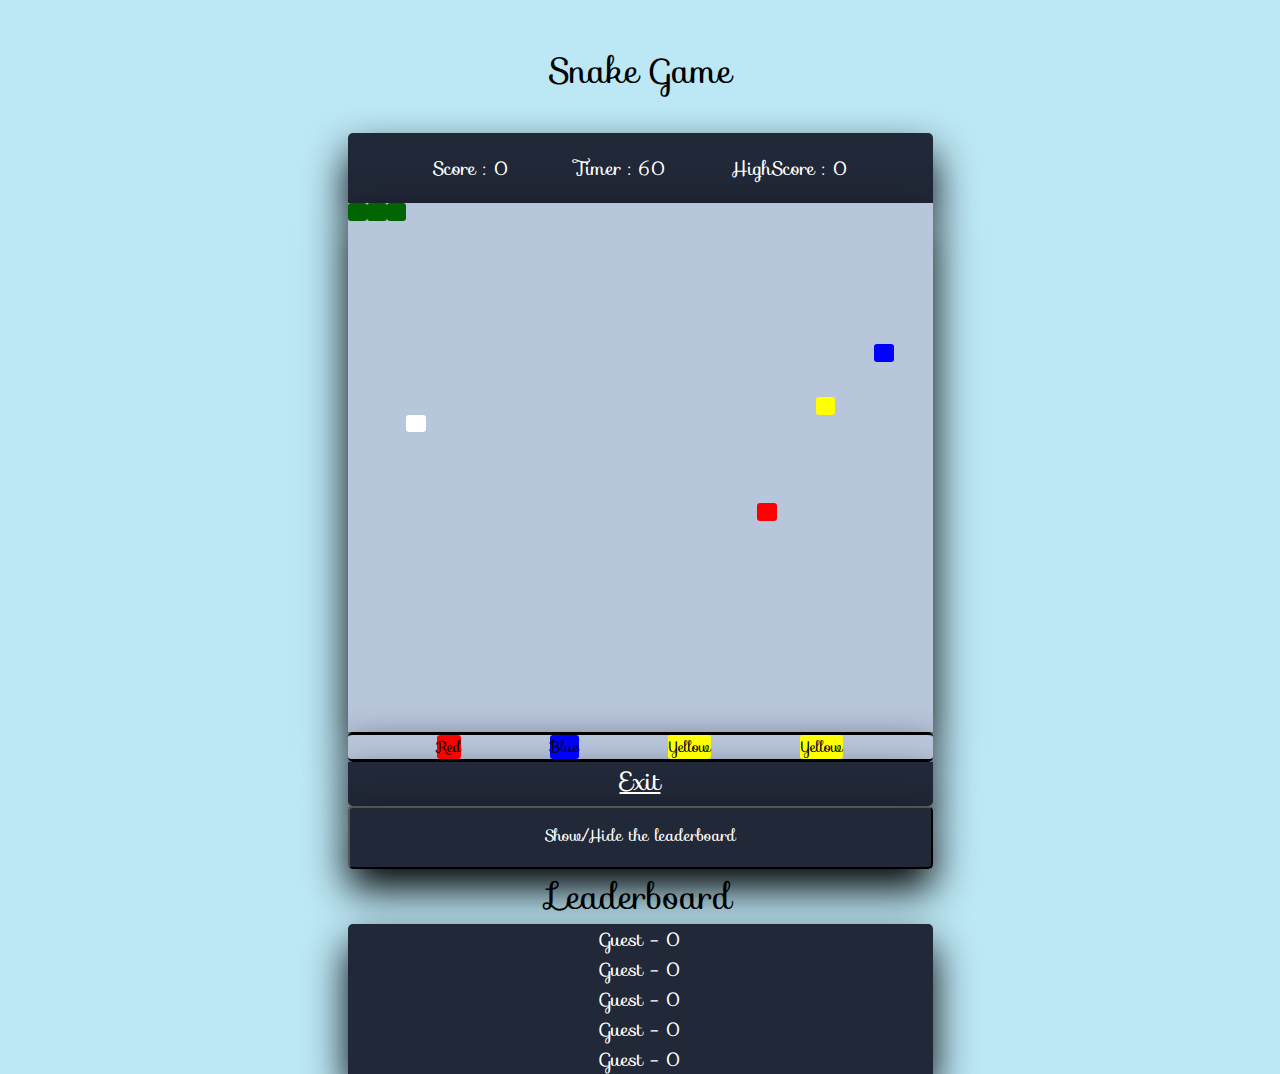
<file: snakegame.html>
<!DOCTYPE html>
<html lang="en">
<head>
    <meta charset="UTF-8">
    <meta http-equiv="X-UA-Compatible" content="IE=edge">
    <meta name="viewport" content="width=device-width, initial-scale=1.0">
    <title>SnakeGame</title>
    <link rel="stylesheet" href="style.css">
    <link href="https://fonts.googleapis.com/css2?family=Sofia&display=swap" rel="stylesheet">
    <link rel="stylesheet" href="https://cdnjs.cloudflare.com/ajax/libs/font-awesome/6.3.0/css/all.min.css">
<body>
    <audio autoplay loop src="audio.mp3"></audio>
    
    <div class="outerWindow">
        <p class="Heading">Snake Game</p>

        <div class="gameScore">
            <span class="score">Score : 0</span>
            <span class="timer">Timer : 60 </span>
            <span class="highScore">HighScore : 0</span>
        </div>       

        <div class="playBoard"></div>
        <div class="buttonControls">
            <i data-key="ArrowLeft" class="fa-solid fa-arrow-left-long"></i>
            <i data-key="ArrowUp" class="fa-solid fa-arrow-up-long"></i>
            <i data-key="ArrowRight" class="fa-solid fa-arrow-right-long"></i>
            <i data-key="ArrowDown" class="fa-solid fa-arrow-down-long"></i>
        </div>
        <div class="seqc">
            <span class="food1">Red</span>
            <span class="food2">Blue</span>
            <span class="food3">Yellow</span>
            <span class="food3">Yellow</span>
        </div>
        <div class="exit"><a href="index.html">Exit</a></div>
        <button class='button' onclick="togglefunction()">Show/Hide the leaderboard</button>
        <div class="outerwindowlb">
            <div class="headinglb">Leaderboard</div>
            <div class="lbc"></div>
        </div>
    </div>
    
    <script src="script.js" drefer></script>
    
</body>
</html>
</file>
<file: style.css>
body{
    background-color: #bce7f5;
    display: grid;
    justify-content: center;
    grid-gap: 100px;
  }

.Heading{
    display: grid;
    justify-content: center;
    font-family: 'Sofia', Courier, monospace;
    font-size: 35px;
}

.headinglb{
  display: grid;
  justify-content: center;
  font-family: 'Sofia', Courier, monospace;
  font-size: 35px;
}

.outerWindow{
  width: 65vmin;
  height: 70vmin;
  
}

.gameScore{
    display: flex;
    font-weight: 500;
    font-size: 1.2rem;
    padding: 20px 20px;
    background-color: #212837;
    border-top-left-radius:5px ;
    border-top-right-radius:5px ;
    justify-content: center;
    justify-content: space-evenly;
    font-family: 'Sofia', Courier, monospace;
    color: white;
    box-shadow: 0 20px 40px black;
}

.playBoard{
    display: grid;
    height: 84%;
    width: 100%;
    background: #B8C6DC;
    box-shadow: 0 20px 40px black;
    grid-template: repeat(30, 1fr) / repeat(30, 1fr);
}

.food1{
  background: red;
  border-radius: 3px;
}

.food2{
  background-color: blue;
  border-radius: 3px;
}

.food3{
  background-color: yellow;
  border-radius: 3px;
}

.food4{
  background-color:white;
  border-radius: 3px;
}

.snake{ 
    background-color:darkgreen;
    border-radius: 3px;
}

button {
  display: grid;
  background-color: #212837; 
  font-family: 'Sofia', Courier, monospace;
  color: white;
  height: 10%;
  width: 100%;
  padding: 15px 29px;
  text-align: center;
  text-decoration: none;
  font-size: 16px;
  border-radius: 5px;
  box-shadow: 0 20px 40px black;
}

.exit{
    display: grid;
    background-color: #212837;
    height: 7%;
    width: 100%;
    border-bottom-left-radius:5px ;
    border-bottom-right-radius:5px ;
    justify-content: center;
    justify-content: space-evenly;
    font-family: 'Sofia', Courier, monospace;
    font-size: 25px;
    box-shadow: 0 20px 40px black;
}

.seqc{
  display: flex;
  background-color: white;
  background:  #B8C6DC;
  border-top-style:  solid;
  border-bottom-style:  solid;
  justify-content: center;
  justify-content: space-evenly;
  font-family: 'Sofia', Courier, monospace;
  border-top-right-radius:5px ;
  border-top-left-radius:5px ;
  border-bottom-left-radius:5px ;
  border-bottom-right-radius:5px ;
  font-size: 15px;
  box-shadow: 0 20px 40px black;
}

a{
  color: white;
  font-family: 'Sofia', Courier, monospace;
}

.buttonControls {
    display: none;
    justify-content: space-between;
  }

.buttonControls i {
    padding: 25px 0;
    text-align: center;
    font-size: 1.3rem;
    background-color: #05e9ed;
    color: black;
    width: calc(100% / 4);
    cursor: pointer;
    border-right: 1px solid #171B26;
}
.lbc{
  font-weight: 500;
  font-size: 1.2rem;   
  background-color: #212837;
  border-top-left-radius:5px ;
  border-top-right-radius:5px ;
  justify-content: center;
  justify-items: center;
  align-items: center;
  font-family: 'Sofia', Courier, monospace;
  color: white;
  box-shadow: 0 20px 40px black;
}

@media screen and (max-width: 400px) {
    .outerWindow {
      width: 65vmin;
      height: 65vmin;
    }
    .gameScore {
      font-size: 1rem;
      padding: 15px 27px;
    }
    .Heading{
      display: flex;
      justify-content: center;
      font-family: 'Sofia', Courier, monospace;
      font-size: 25px;
    }
    .buttonControls{
      display: flex;
    }
    .buttonControls i {
      padding: 10px 0;
      font-size: 1rem;
    }
    .exit{
      font-size: 0.7rem;
      height: 8%;    
    } 
    button {
      display: grid;
      background-color: #212837; 
      font-family: 'Sofia', Courier, monospace;
      color: white;
      height: 8%;
      padding: 15px 20px;
      text-align: center;
      text-decoration: none;
      font-size: 0.7rem;
      border-radius: 5px;
    }
}
</file>
